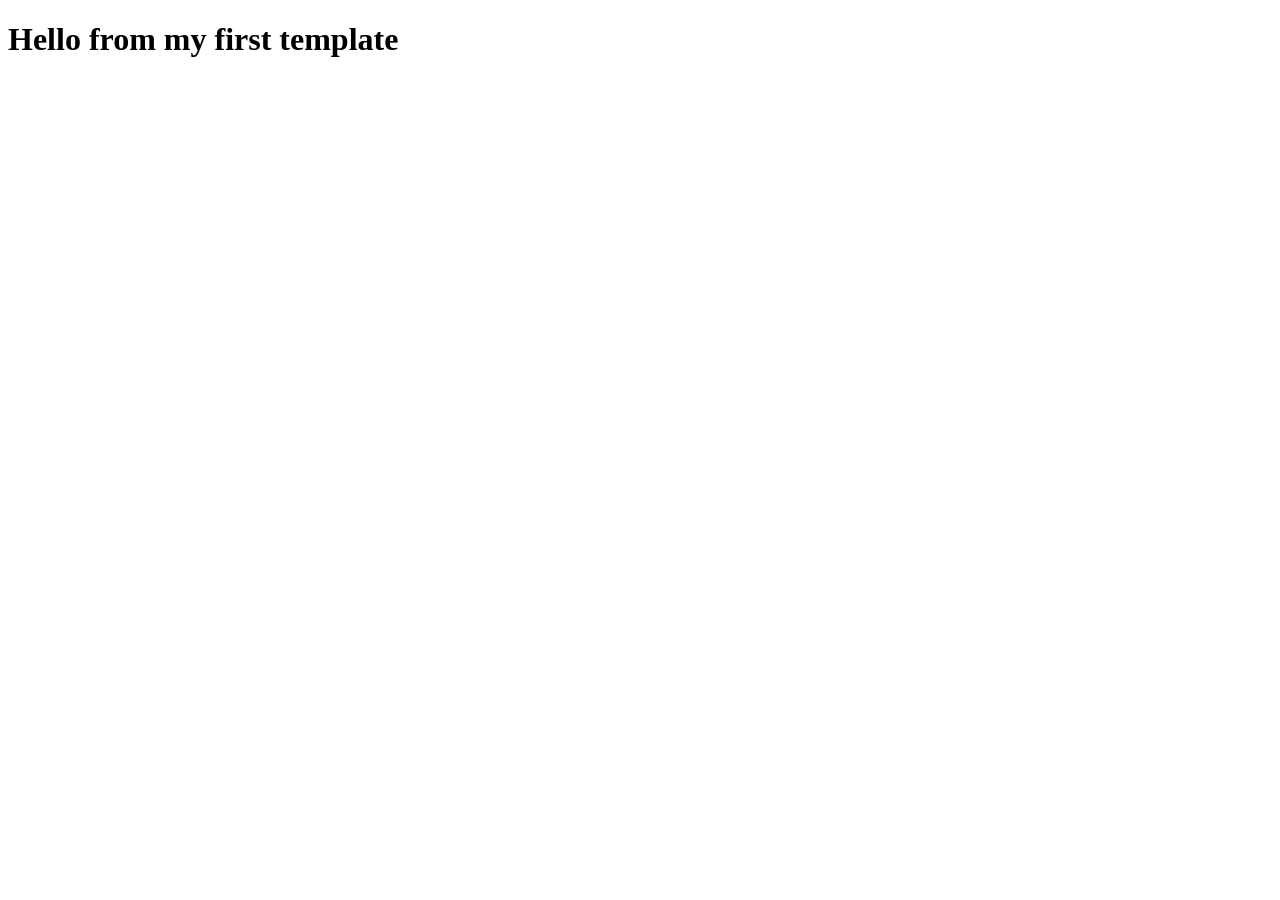
<file: template/index.html>
<!DOCTYPE html>
<html lang="en">
<head>
    <meta charset="UTF-8">
    <meta http-equiv="X-UA-Compatible" content="IE=edge">
    <meta name="viewport" content="width=device-width, initial-scale=1.0">
    <title>Document</title>
</head>
<body>
    <h1>Hello from my first template</h1>
</body>
</html>
</file>
